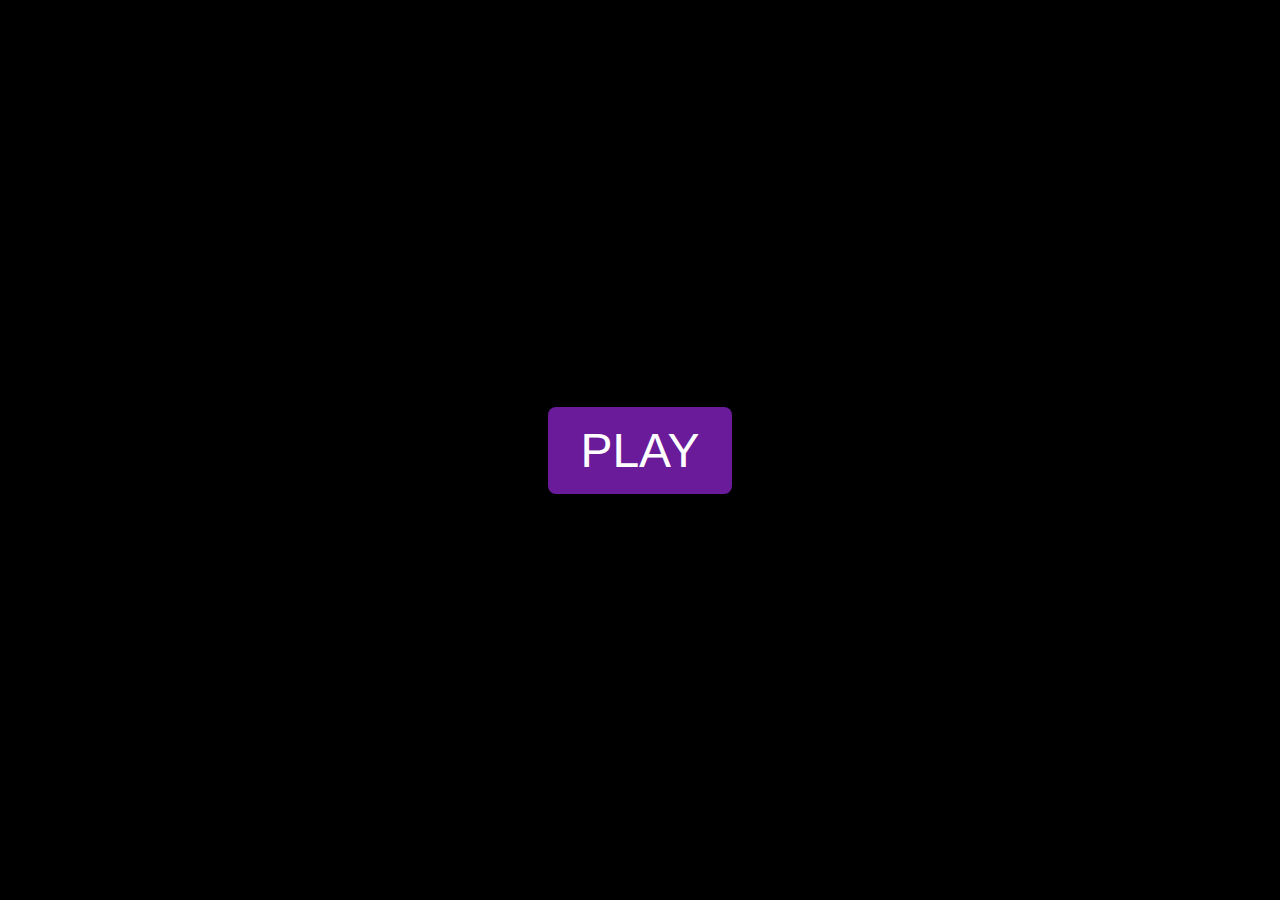
<file: index.html>
<!DOCTYPE html>
<html lang="en">
<head>
  <meta charset="UTF-8">
  <title>CellFront: Modified Conway's Life</title>
  
  <!-- Favicon -->
  <link rel="icon" type="image/x-icon" href="data:image/svg+xml,<svg xmlns=%22http://www.w3.org/2000/svg%22 viewBox=%220 0 100 100%22><text y=%22.9em%22 font-size=%2290%22>🎮</text></svg>">
  
  <!-- Google fonts -->
  <link href="https://fonts.googleapis.com/css2?family=Montserrat:wght@400;500;600&display=swap" rel="stylesheet">
  <link href="https://fonts.googleapis.com/css2?family=Roboto+Mono:wght@400;700&display=swap" rel="stylesheet">
  <link href="https://fonts.googleapis.com/icon?family=Material+Icons" rel="stylesheet">
  
  <!-- CSS стили теперь загружаются через main.js для корректной сборки -->
  <!-- <link rel="stylesheet" href="styles/main.css">
  <link rel="stylesheet" href="styles/bonuses.css"> -->
  
  <style>
    /* a tiny helper so the switcher always shows */
    #langBar{
      position:fixed;top:0.5rem;right:0.5rem;z-index:4000;
      font-family:Montserrat,Arial,Helvetica,sans-serif;
    }
  </style>
  <script type="module" crossorigin src="./assets/main-Ar5h6Z-P.js"></script>
  <link rel="stylesheet" crossorigin href="./assets/style-CdfBVhEq.css">
</head>
<body>
  <div id="startScreenBlock"></div>
  
  <!-- GAME SCREEN -->
  <div id="gameScreen">
    <div id="fieldWrapper">
      <canvas id="gameCanvas"></canvas>
    </div>

    <aside id="sidebar">
      <section class="widget">
        <h2 data-en="YOU" data-ru="ВЫ"></h2>
        <label class="stat-wrapper">
          <span class="stat i18n tooltip"
                id="playerOnField"
                data-en="On Field"
                data-ru="На поле"
                data-en-tip="Number of your cells on the field"
                data-ru-tip="Количество ваших клеток на поле">0</span>
        </label>
        <label class="stat-wrapper">
          <span class="stat i18n tooltip"
                id="playerReserve"
                data-en="Reserve"
                data-ru="Резерв"
                data-en-tip="Number of cells you can place"
                data-ru-tip="Число клеток, которые вы можете поставить">0</span>
        </label>
        <label class="stat-wrapper">
          <span class="stat i18n tooltip"
                id="playerIncome"
                data-en="Income"
                data-ru="Доход"
                data-en-tip="Your income per second"
                data-ru-tip="Ваш доход в секунду">0</span>
        </label>
        <label class="stat-wrapper">
          <span class="stat i18n tooltip"
                id="playerAlly"
                data-en="Allies"
                data-ru="Союзники"
                data-en-tip="Number of ally cells going to your reserve"
                data-ru-tip="Количество союзных клеток, поступящих в ваш резерв">0</span>
        </label>
      </section>
      <section class="widget">
        <h2 data-en="AI" data-ru="ИИ"></h2>
        <label class="stat-wrapper">
          <span class="stat i18n tooltip"
                id="enemyOnField"
                data-en="On Field"
                data-ru="На поле"
                data-en-tip="Number of your cells on the field"
                data-ru-tip="Количество ваших клеток на поле">0</span>
        </label>
        <label class="stat-wrapper">
          <span class="stat i18n tooltip"
                id="enemyReserve"
                data-en="Reserve"
                data-ru="Резерв"
                data-en-tip="Number of cells enemy can put on field"
                data-ru-tip="Число клеток, которые вы можете поставить">0</span>
        </label>
        <label class="stat-wrapper">
          <span class="stat i18n tooltip"
                id="enemyIncome"
                data-en="Income"
                data-ru="Доход"
                data-en-tip="Enemy income per second"
                data-ru-tip="Доход врага в секунду">0</span>
        </label>
        <label class="stat-wrapper">
          <span class="stat i18n tooltip"
                id="enemyAlly"
                data-en="Allies"
                data-ru="Союзники"
                data-en-tip="Number of ally cells going to enemy reserve"
                data-ru-tip="Количество союзных клеток, поступящих в резерв врага">0</span>
        </label>
      </section>
      <section class="widget ">
        <h2 data-en="CARAVANS" data-ru="КАРАВАНЫ"></h2>
        <div class="stat caravan-timer-line">
          <span class="stat-label caravan-timer-text" id="caravanTimer"></span>
          <button id="caravanAdButton" class="caravan-ad-button" disabled>
            <i class="material-icons">campaign</i>
            <i class="material-icons">local_shipping</i>
            <span data-en="Plunder for ad" data-ru="Грабить за рекламу">
              Грабить за рекламу
            </span>
          </button>
        </div>
        <div class="stat i18n tooltip " id="caravanAmountsLine"
             data-en=""
             data-ru=""
             data-en-tip="Caravan value for you and AI"
             data-ru-tip="Ценность каравана для вас и ИИ">
          <!-- Содержимое генерируется динамически через JavaScript -->
        </div>
      </section>

      <section class="widget">
        <h2 data-en="ALLIES" data-ru="СОЮЗНИКИ"></h2>
        <div class="stat i18n tooltip" id="timeReinforcements"
        data-en=""
        data-ru=""
          data-en-tip="Allies send aid randomly, on average, at this interval."
          data-ru-tip="Союзники присылают помощь случайно,в среднем — с таким интервалом."></div>
        <div class="stat i18n tooltip" id="sizeReinforcements"
        data-en=""
        data-ru=""
        data-en-tip="Number of ally cells available for next support."
        data-ru-tip="Сколько союзных клеток придет.">
        </div>
      </section>

      <section class="widget">
        <div id="compass">
          <h3 class="tooltip i18n " data-en="Resource Wave" data-ru="Волна ресурсов"
          data-en=""
          data-ru=""
          data-en-tip="Resource wave. Shows who get more resources"
          data-ru-tip="Волна ресурсов. Показывает кто получит больше ресурсов">
  
          </h3>
          <canvas id="compassCanvas">
          </canvas>
        </div>
      </section>

      <section class="widget">
        <div class="speed-controls">
          <button data-speed="0"><i class="material-icons">pause</i></button>
          <button data-speed="1"><i class="material-icons">play_arrow</i></button>
          <button data-speed="2"><i class="material-icons">fast_forward</i></button>
          <button data-speed="4"><i class="material-icons">speed</i></button>
          <button data-speed="10"><i class="material-icons">rocket_launch</i></button>
        </div>
      </section>

      <!-- Time + Sound + Exit -->
      <section class="widget sound-widget">
        <div class="stat"><span id="gameTime">00:00:00</span></div>
        <button id="tutorialToggle" class="icon-btn">
        <i class="material-icons">help</i></button>
        <input type="checkbox" id="soundToggle" class="sound-toggle" checked>
        <label for="soundToggle" class="icon-btn">
        <i class="material-icons" aria-hidden="true"></i></label>
        <button id="exitMenu" class="icon-btn">
        <i class="material-icons">exit_to_app</i></button>
      </section>
    </aside>
  </div>


  <!-- ИИ НЕ ТРОГАЙ ПРОБЕЛЫ ОСОБЕННО НЕРАЗРЫВНЫЕ ТУТ! -->
  <script id="i18n" type="application/json">
    {
      "en": {
        "startScreen": {
            "title": "CELLFRONT",
            "startBtn": "Start",
            "resumeBtn": "Resume",
            "howBtn": "How to Play"
          },
        "sliderLevels": {
          "difficultySlider": [
            [0,   0,   "Idle"],
            [1,  25,  "Training"],
            [26, 50,  "Easy"],
            [51, 75,  "Normal"],
            [76,100, "Hard"],
            [101,125,"Savage"],
            [126,150,"Brutal"],
            [151,175,"Sadistic"],
            [176,200,"Nightmare"]
          ],
          "breathSlider": [
            [0,  20,  "Calm"],
            [20, 50,  "Mild"],
            [50, 75,  "Moderate"],
            [80,100,  "Strong"]
          ],
          "reinforcementsSlider": [
            [0,   1,   "None"],
            [1,  20,   "Sparse"],
            [21, 50,   "Moderate"],
            [51, 80,   "Strong"],
            [81,100,   "Powerful"]
          ]
        },
        "sidebarText": {
          "Fld":    "On field:    ",  
          "Income": "Income:      ",
          "Res":    "Reserve:     ",
          "Ally":   "From allies: ",
          "You": "YOU:",
          "Ai": "AI:",
          "avgTime": "Avg. Time≈",
          "s": "s",
          "gameOverWin": "YOU WIN",
          "gameOverLose": "YOU LOSE",
          "caravan": "Caravan",
          "resources": "resources",
          "watchAd": "Takeover Caravan (ad)",
          "ad": "Ad",
          "adReward": "Get Reward",
          "adSystemDisabled": "Ad system disabled by ad blocker",
          "enableAdsForBonus": "Enable ads to get bonus resources",
          "advertisementBlocked": "Advertisement Blocked",
          "adBlockerMessage": "Your ad blocker has prevented the advertisement from displaying.",
          "toReceiveBonus": "To receive bonus resources, please:",
          "disableAdBlocker": "Disable ad blocker for this site",
          "addToWhitelist": "Add this site to your ad blocker whitelist",
          "refreshAndTry": "Refresh the page and try again",
          "ok": "OK"
        }
      },
      "ru": {
        "startScreen": {
            "title": "Кошмар",
            "startBtn": "Начать",
            "resumeBtn": "Продолжить",
            "howBtn": "Как играть"
          },
        "sliderLevels": {
          "difficultySlider": [
            [0,   0,  "Покой"],
            [1,  25,  "Тренировка"],
            [26, 50,  "Лёгкая"],
            [51, 75,  "Нормальная"],
            [76,100, "Сложная"],
            [101,125,"Жестокая"],
            [126,150,"Брутальная"],
            [151,175,"Садистская"],
            [176,200,"Кошмар"]
          ],
          "breathSlider": [
            [0,  20,  "Штиль"],
            [20, 50,  "Лёгкая"],
            [50, 75,  "Умеренная"],
            [80,100, "Шквал"]
          ],
          "reinforcementsSlider": [
            [0,   1,   "Нет"],
            [1,  20,   "Редкие"],
            [21, 50,   "Средние"],
            [51, 80,   "Сильные"],
            [81,100,   "Могучие"]
          ]
        },
        "sidebarText": {
          "Fld":    "На поле:    ",
          "Income": "Доход:      ",
          "Res":    "Резерв:     ",
          "Ally":   "От союзников",
          "You": "ВЫ:  ",
          "Ai": "ИИ: ",
          "s": "с",
          "avgTime": "Ср.время≈",
          "gameOverWin": "ПОБЕДА",
          "gameOverLose": "ПОРАЖЕНИЕ",
          "caravan": "Караван",
          "resources": "ресурсов",
          "watchAd": "Захватить караван (реклама)",
          "ad": "Реклама",
          "adReward": "Получить награду",
          "adSystemDisabled": "Рекламная система отключена блокировщиком рекламы",
          "enableAdsForBonus": "Включите рекламу, чтобы получить бонусные ресурсы",
          "advertisementBlocked": "Реклама заблокирована",
          "adBlockerMessage": "Ваш блокировщик рекламы помешал рекламе отображаться.",
          "toReceiveBonus": "Чтобы получить бонусные ресурсы, пожалуйста:",
          "disableAdBlocker": "Отключите блокировщик рекламы для этого сайта",
          "addToWhitelist": "Add this site to your ad blocker whitelist",
          "refreshAndTry": "Refresh the page and try again",
          "ok": "OK"
        }
      }
    }
    </script>
    
  <!-- ——— MAIN ENTRY POINT (unchanged) ——— -->
  <!-- Единственная кнопка запуска -->
  <style>
    #launchOverlay {
      position: fixed;
      inset: 0;
      background: #000;
      display: flex;
      align-items: center;
      justify-content: center;
      z-index: 9999;
    }
    #launchOverlay button {
      font-size: 3rem;
      padding: 1rem 2rem;
      color: #fff;
      background: #6a1b9a;
      border: none;
      border-radius: .5rem;
    }
    #launchOverlay button:active { background: #4a148c; }
  </style>


  <!-- GamePush SDK для показа рекламы с обработкой ошибок -->
  <script>
    // Инициализация GamePush согласно официальной документации
    window.onGPInit = function (gp) {
      console.log('🎯 GamePush SDK инициализирован успешно');
      console.log('🎯 GamePush объект:', gp);
      console.log('🎯 GamePush.ads доступно:', !!gp.ads);
      
      // Делаем gp доступным глобально
      window.gp = gp;
      
      // Ждем готовности игрока (согласно документации)
      gp.player.ready.then(() => {
        console.log('🎯 GamePush Player готов');
        console.log('🎯 GamePush.ads методы:', Object.keys(gp.ads || {}));
      }).catch(error => {
        console.warn('🎯 GamePush Player error:', error);
      });
    };
    
    // Отладочная информация о загрузке скрипта
    console.log('🎯 Начинаем загрузку GamePush SDK...');
    console.log('🎯 URL SDK:', 'https://gamepush.com/sdk/gamepush.js?projectId=21999&publicToken=S7OCm7ppwMK1bUxDsAhABCzflwUSNlls&callback=onGPInit');
    console.log('🎯 Callback function onGPInit определена:', typeof window.onGPInit);
    
    // Обработка ошибок загрузки SDK
    window.addEventListener('error', function(e) {
      if (e.filename && e.filename.includes('gamepush')) {
        console.warn('🎯 GamePush SDK заблокирован или недоступен');
        console.warn('🎯 Ошибка загрузки:', e.message);
        console.warn('🎯 Полная ошибка:', e);
        // Создаем заглушку для предотвращения ошибок
        if (!window.gp) {
          window.gp = {
            ads: {
              isFullscreenAvailable: () => Promise.resolve(false),
              showFullscreen: () => Promise.reject(new Error('GamePush SDK not available'))
            },
            player: {
              ready: Promise.resolve()
            }
          };
        }
      }
    });
    
    // Дополнительная проверка через 3 секунды
    setTimeout(() => {
      if (typeof window.gp === 'undefined') {
        console.warn('🎯 GamePush не загрузился за 3 секунды - возможно заблокирован');
        console.warn('🎯 Создаем заглушку для корректной работы игры');
        window.gp = {
          ads: {
            isFullscreenAvailable: () => Promise.resolve(false),
            showFullscreen: () => Promise.reject(new Error('GamePush SDK timeout'))
          },
          player: {
            ready: Promise.resolve()
          }
        };
      } else {
        console.log('🎯 GamePush загружен успешно через 3 секунды');
        console.log('🎯 Проверяем методы рекламы:');
        console.log('  - isFullscreenAvailable:', typeof window.gp.ads?.isFullscreenAvailable);
        console.log('  - showFullscreen:', typeof window.gp.ads?.showFullscreen);
        console.log('  - isRewardedAvailable:', typeof window.gp.ads?.isRewardedAvailable);
        console.log('  - showRewardedVideo:', typeof window.gp.ads?.showRewardedVideo);
      }
    }, 3000);
    
    // Проверяем через 1 секунду тоже
    setTimeout(() => {
      console.log('🎯 Промежуточная проверка (1 сек):', typeof window.gp);
    }, 1000);
  </script>
  
  <!-- GamePush SDK - правильный способ подключения согласно документации -->
  <script async src="https://gamepush.com/sdk/gamepush.js?projectId=21999&publicToken=S7OCm7ppwMK1bUxDsAhABCzflwUSNlls&callback=onGPInit"></script>

  <!-- Точка входа для Vite -->

</body>
</html>
</file>
<file: assets/style-CdfBVhEq.css>
@import"https://fonts.googleapis.com/css2?family=Montserrat:wght@400;500;700&display=swap";:root{font-size:100%;--clr-text-light: #ffffff;--clr-menu-grad-1: rgba(20,20,30,.7);--clr-menu-grad-2: rgba(60,20,60,.7);--clr-widget-bg: rgba(255,255,255,.05);--glass-bg: rgba(255,255,255,.25);--glass-blur: blur(.625rem);--widget-gap: .8rem;--ui-font-size: 1.14rem}*{box-sizing:border-box;margin:0;padding:0}body{font-family:Roboto,sans-serif;font-size:var(--ui-font-size)*2;color:var(--clr-text-light);background:linear-gradient(135deg,var(--clr-menu-grad-1),var(--clr-menu-grad-2)),url(../img/bg_conway.jpg) center/cover no-repeat fixed;margin:0;padding:0;height:100%;overflow:hidden}.stat-line{display:flex;white-space:nowrap;font-family:monospace;text-align:left}.stat-label{display:inline-block;text-align:left;white-space:nowrap;margin-left:0ch;margin-right:0ch}.stat-value{display:inline-block;width:4ch;text-align:right;margin-left:0ch;margin-right:0ch}.stat-value-dec{display:inline-block;width:7ch;text-align:right;margin-left:0ch;margin-right:0ch}.range-group label,.grid-size-options label,.option,#modeButtons button,.speed-controls button,#soundToggle+label,#menuButton,#difficultyValue,#breathValue,#reinforcementsValue,.stat,.sub{font-family:Roboto Mono,monospace;font-variant-numeric:tabular-nums;font-size:calc(var(--ui-font-size) * 1.2)}.material-icons{font-family:Material Icons;font-size:calc(var(--ui-font-size) * 1.2);line-height:1;vertical-align:middle}body.in-game{background:#000;display:flex;height:100vh;overflow:hidden}#startScreen{position:fixed;top:5vh;bottom:5vh;left:25vw;right:25vw;width:auto;height:auto;overflow:hidden;max-width:90vw;max-height:100vh;margin:auto;padding:2vw;border-radius:2vw;background:var(--glass-bg);backdrop-filter:var(--glass-blur);text-align:center;overflow-y:auto;font-size:calc(.75rem + 1vw);box-shadow:0 .5rem 2rem #0000004d}#startScreen h1{font-family:Orbitron,sans-serif;font-size:2.2em;letter-spacing:.125em;margin-bottom:.3em;text-transform:uppercase}.range-group{margin:2vh 0}.range-group label{display:block;margin-bottom:1vh}input[type=range].slider{appearance:none;-webkit-appearance:none;width:100%;height:.2em;border-radius:.2em;background:linear-gradient(90deg,var(--fill, #8e24aa) var(--progress, 50%),rgba(255,255,255,.15) 0);outline:none;transition:background .2s}input[type=range].slider::-webkit-slider-thumb{appearance:none;-webkit-appearance:none;width:1.2em;height:1.2em;border-radius:50%;background:#fff;border:.225em solid var(--fill, #8e24aa);box-shadow:0 0 .5em var(--fill, #8e24aa);cursor:pointer;transition:transform .1s}input[type=range].slider:active::-webkit-slider-thumb{transform:scale(1.15)}input[type=range].slider::-moz-range-thumb{border-radius:50%;background:#fff;width:2em;height:2em;border:.125em solid var(--fill, #8e24aa)}.grid-size-options{display:grid;grid-template-columns:repeat(4,1fr);gap:1em;margin:.5em 0}.grid-size-options label{position:relative;cursor:pointer}.grid-size-options input{position:absolute;inset:0;width:100%;height:100%;opacity:0;z-index:2}.option{display:block;padding:2vh 1vw;border-radius:.5em;text-align:center;background:var(--clr-widget-bg);transition:transform .1s,box-shadow .2s}.option small{display:block;font-size:.75em;color:#ccc}.grid-size-options input:checked+.option{box-shadow:0 0 0 .1875em var(--clr-text-light);transform:scale(1.1)}#modeButtons{display:flex;gap:2vw;margin-top:2vh}#modeButtons button{flex:1;border:none;color:#fff;cursor:pointer;transition:background .2s;padding:1.5vh 1vw;font-size:1em;border-radius:.5em}#startBtn{background:#6a1b9a}#startBtn:hover{background:#4a148c}#resumeBtn{background:#00acc1}#resumeBtn:hover{background:#00838f}#howBtn{background:#ff9800}#howBtn:hover{background:#fb8c00}#modeButtons button:disabled{opacity:.5;cursor:default}#helpOverlay[hidden]{display:none!important}#helpOverlay{position:fixed;inset:0;background:#000000a6;display:flex;align-items:center;justify-content:center;z-index:999}.help-box{max-width:90vw;max-height:85vh;overflow-y:auto;padding:.4rem .8rem;background:#1e1e28f2;border-radius:1rem;box-shadow:0 6px 30px #00000073;color:#fff;font:400 .9rem/1.4 Montserrat,sans-serif;word-break:break-word;hyphens:auto}.help-box h2{margin-top:0;font-weight:600;text-align:center}.help-box p{padding-left:1.2em;text-indent:-.9em;margin:.4rem 0;line-height:1.35}.help-box ul{margin:.8rem 0 1rem;padding-left:1.2em;list-style-type:disc;line-height:1.45}.help-box ul li{margin:0 0 .15rem;text-indent:0}.help-box button{padding:.7em;width:100%;border:none;border-radius:.6em;font-size:1.3em;background:#6a1b9a;color:#fff;cursor:pointer;transition:background .2s}.help-box button:hover{background:#4a148c}#gameScreen{display:none;overflow:hidden;height:100vh}body.in-game #startScreen{display:none}body.in-game #gameScreen{display:none;height:98%;overflow:hidden}#fieldWrapper{flex:1;display:flex;justify-content:center;box-sizing:border-box;align-items:center;padding:1em}#gameCanvas{background:#111;border:none;box-shadow:0 0 .5rem #00000080;border-radius:.5rem;display:block;width:100%;height:98%;box-sizing:border-box}#sidebar{width:19%;display:flex;flex-direction:column;justify-content:center;gap:1%;background:linear-gradient(180deg,#22203a,#1a162f);padding:.5%;box-shadow:-.25rem 0 1rem #00000080;font-size:.85em}.widget{background:var(--clr-widget-bg);border-radius:8%;padding:.6%;text-align:center}.widget h2{font-family:Orbitron,sans-serif;font-size:calc(var(--ui-font-size) * .85);margin-bottom:.05rem}.stat{font-family:Orbitron,monospace;font-size:calc(var(--ui-font-size) * .75);line-height:1;margin-bottom:.2rem;text-align:left}.speed-controls{display:flex;justify-content:center;gap:5%}.speed-controls button{width:2em;height:2em;font-size:100%;border:none;border-radius:.5em;background:#ffffff1a;color:var(--clr-text-light);cursor:pointer;display:flex;align-items:center;justify-content:center;transition:background .2s}.speed-controls button.active,.speed-controls button:hover{background:#ffffff59}#soundToggle{position:absolute;opacity:0;pointer-events:none;z-index:-1;font-size:calc(var(--ui-font-size) * .9)}.icon-btn{width:1.4em;height:1.4em;display:flex;justify-content:center;align-items:center;border:none;border-radius:.5em;background:#ffffff1a;color:var(--clr-text-light);font-size:1.4em;cursor:pointer;transition:background .2s,transform .2s}.icon-btn:hover{background:#ffffff40;transform:translateY(-2px)}.icon-btn:active{transform:scale(.95)}.icon-btn.active{background:#6a1b9acc;color:#fff;box-shadow:0 0 .5rem #6a1b9a99}.sound-toggle+label i:before{content:"volume_up"}.sound-toggle:not(:checked)+label i:before{content:"volume_off"}.sound-widget{display:flex;align-items:center;justify-content:center;gap:.3rem;background:var(--clr-widget-bg);padding:.1em .3em}#difficultyDisplay{font-family:Orbitron,monospace;font-size:calc(var(--ui-font-size) * 1)}*,*:before,*:after{box-sizing:border-box!important}#compassBox{background:var(--clr-widget-bg);height:clamp(0rem,50vw,100rem);aspect-ratio:1 / 1;padding:1vw;border-radius:1vw;margin:2vh auto;display:flex;align-items:center;justify-content:center;gap:.5vw;font-size:calc(.75rem + .5vw)}#compassBox h2,#compassBox h3{width:80%;height:80%;font-size:1em;margin:0;text-align:center;object-fit:contain}#compassCanvas{width:80%;height:80%;object-fit:contain}#gameOverScreen{position:absolute;top:50%;left:50%;transform:translate(-50%,-50%) scale(0);padding:3rem 4rem;max-width:80%;border-radius:1.25rem;font-family:Orbitron,sans-serif;text-transform:uppercase;letter-spacing:.125rem;text-align:center;color:#fff;box-shadow:0 .625rem 3.125rem #000c;opacity:.9;animation:gameOverPop .6s ease-out forwards}@keyframes gameOverPop{to{transform:translate(-50%,-50%) scale(1)}}#gameOverScreen.win{background:linear-gradient(145deg,#327832e6,#50aa50e6)}#gameOverScreen.lose{background:linear-gradient(145deg,#961e1ee6,#dc3232e6)}#gameOverMessage{font-size:3rem;margin-bottom:1rem}#menuButton{background:#ffffff1a;color:#fff;padding:1rem 2rem;border:.125rem solid #fff;border-radius:.75rem;cursor:pointer;transition:background .3s,transform .2s}#menuButton:hover{background:#fff3;transform:scale(1.05)}#menuButton:active{transform:scale(.95)}.modal{position:fixed;inset:0;display:flex;justify-content:center;align-items:center;z-index:3000}.modal.hidden{display:none}.modal-backdrop{position:absolute;inset:0;background:#0009}.modal-content{position:relative;background:#2a2936;padding:1.5rem;border-radius:.75rem;box-shadow:0 .5rem 2rem #000c;max-width:20rem;text-align:center;color:#fff}.modal-content p{margin-bottom:1.25rem;font-family:Montserrat,sans-serif;font-size:1rem}.modal-buttons{display:flex;justify-content:space-between;gap:1rem}.modal-buttons button{flex:1;padding:.75rem;font-size:.875rem;border:none;border-radius:.5rem;cursor:pointer;background:#6a1b9a;color:#fff;transition:background .2s}.modal-buttons button:hover{background:#4a148c}#overwriteCancel{background:#aaa;color:#222}#overwriteCancel:hover{background:#888}#langBar{display:flex;justify-content:flex-end;margin:0 0 1rem}#langSwitch{appearance:none;-webkit-appearance:none;-moz-appearance:none;padding:.45rem 1.1rem;border-radius:9999px;border:1px solid rgba(255,255,255,.35);background:#ffffff14;backdrop-filter:blur(6px);font:600 .9rem/1 Montserrat,sans-serif;color:#33f;cursor:pointer;transition:background .2s,border-color .2s}.slider-group{margin:2vh 0}.slider-group label{display:grid;grid-template-columns:18ch 5ch 12ch;align-items:center;justify-content:start;text-align:left;column-gap:1ch;width:100%}.valueText{text-align:right;font-variant-numeric:tabular-nums}.levelText{text-align:right}input[type=range].slider{width:100%;margin-top:.5em}.i18n[title]{cursor:help}.frame{position:relative;overflow:hidden}.tooltip{position:relative;cursor:help;display:inline-block}.tooltip:after{content:attr(data-tip);position:absolute;top:0%;left:30%;transform:translate(-50%);max-width:90%;box-sizing:border-box;white-space:normal;background:#000c;color:#fff;font:.85rem/1.2 sans-serif;padding:.4em .6em;border-radius:.3em;box-shadow:0 2px 6px #0000004d;opacity:0;pointer-events:none;transition:opacity .15s ease,transform .15s ease;z-index:1000}.tooltip:hover:after{opacity:1;transform:translate(-50%) translateY(-4px)}.caravan-info{display:flex;flex-direction:column;gap:.2rem}#caravanTimer,#caravanAmountsLine{font-family:Orbitron,monospace;font-size:calc(var(--ui-font-size) * .75);line-height:1.2;margin-bottom:.05rem;text-align:center}#caravanAmountsLine .stat-line{justify-content:center}.caravan-info .stat-line{display:flex;align-items:center;justify-content:space-between;white-space:nowrap;font-family:Orbitron,monospace;font-size:calc(var(--ui-font-size) * .75);line-height:1.2;text-align:left}.caravan-info .stat-label{min-width:4ch;text-align:left}.caravan-info .stat-value{min-width:4ch;text-align:right;font-variant-numeric:tabular-nums}#timeReinforcements,#sizeReinforcements,#caravanTimer,#caravanAmountsLine,.bonus-blocked-notification p,.bonus-blocked-notification small{font-family:Orbitron,monospace;font-size:calc(var(--ui-font-size) * .75);line-height:1.2;margin-bottom:.05rem;text-align:center}.widget h2{margin-bottom:.05rem}.widget{padding:.6%}.caravan-timer-text{color:#888;font-weight:400}.bonus-blocked-notification{background:var(--clr-widget-bg)!important;color:var(--clr-text-light);border-radius:8%;text-align:center;animation:slideInFromTop .3s ease-out}.bonus-blocked-notification .bonus-blocked-content{display:flex;flex-direction:column;align-items:center;gap:.2rem}.bonus-blocked-notification .bonus-blocked-content i{font-size:calc(var(--ui-font-size) * .85);opacity:.8;color:#ff9800}.widget.bonus-notification{position:relative;background:linear-gradient(135deg,#6a1b9a,#8e24aa)!important;border:2px solid #9c27b0;border-radius:.8rem;padding:.8rem;cursor:pointer;transition:all .3s ease;overflow:hidden;user-select:none;margin-bottom:inherit}.widget.bonus-notification:hover{background:linear-gradient(135deg,#7b1fa2,#9c27b0)!important;border-color:#ab47bc;transform:translateY(-2px);box-shadow:0 4px 12px #9c27b04d}.widget.bonus-notification.hidden{display:none}.widget.bonus-notification:before{content:"";position:absolute;top:0;left:-100%;width:100%;height:100%;background:linear-gradient(90deg,transparent,rgba(255,255,255,.2),transparent);animation:bonusShine 2s infinite}@keyframes bonusShine{0%{left:-100%}to{left:100%}}.widget.bonus-notification .bonus-icon{position:relative;display:flex;align-items:center;justify-content:center;margin-bottom:.5rem}.widget.bonus-notification .bonus-icon:after{content:"";position:absolute;top:50%;left:60%;transform:translateY(-50%);width:0;height:0;border-left:6px solid #ffffff;border-top:4px solid transparent;border-bottom:4px solid transparent;opacity:.8;animation:caravanArrow 2s ease-in-out infinite}@keyframes caravanArrow{0%,to{transform:translateY(-50%) translate(0);opacity:.8}50%{transform:translateY(-50%) translate(3px);opacity:1}}.widget.bonus-notification .bonus-icon i{font-size:2rem;color:#fff;text-shadow:0 2px 4px rgba(0,0,0,.3);animation:bonusPulse 1.5s infinite}@keyframes bonusPulse{0%,to{transform:scale(1)}50%{transform:scale(1.1)}}.widget.bonus-notification .bonus-timer{position:absolute;top:.5rem;right:.5rem;background:#f44336;color:#fff;border-radius:50%;width:2rem;height:2rem;display:flex;align-items:center;justify-content:center;font-size:.9rem;font-weight:700;box-shadow:0 2px 4px #0000004d;animation:timerPulse 1s infinite}@keyframes timerPulse{0%,to{transform:scale(1);background:#f44336}50%{transform:scale(1.1);background:#ff5722}}.widget.bonus-notification .bonus-text{text-align:center;color:#fff;font-size:.9rem;font-weight:500;text-shadow:0 1px 2px rgba(0,0,0,.3);line-height:1.3}.widget.bonus-notification .bonus-text small{display:block;margin-top:2px;font-size:.7rem;opacity:.9;color:#e8f5e8}.bonus-modal-content{background:#2a2936;border-radius:.75rem;padding:1.5rem;text-align:center;max-width:400px;width:90%;color:var(--clr-text-light)}.bonus-simulation h2{font-family:Orbitron,sans-serif;color:var(--clr-text-light);margin-bottom:1rem}.bonus-simulation p{font-family:Orbitron,monospace;font-size:calc(var(--ui-font-size) * .7);color:var(--clr-text-light);margin-bottom:.8rem}.bonus-progress{background:var(--clr-widget-bg);height:8px;border-radius:4px;margin:1rem 0;overflow:hidden}.bonus-progress-bar{background:linear-gradient(90deg,#ff6b35,#f7931e);height:100%;width:0%;transition:width .1s linear;border-radius:4px}.bonus-simulation button{background:#6a1b9a;color:#fff;border:none;padding:.75rem 1.5rem;border-radius:.5rem;font-size:.9rem;cursor:pointer;transition:background .2s;font-family:Orbitron,sans-serif}.bonus-simulation button:hover:not(:disabled){background:#4a148c}.bonus-simulation button:disabled{background:#666;cursor:not-allowed;opacity:.6}.caravan-blink{animation:caravan-bonus-blink .5s ease-in-out}.reinforcement-blink{animation:reinforcement-bonus-blink .5s ease-in-out}@keyframes caravan-bonus-blink{0%,to{opacity:1;transform:scale(1)}50%{opacity:.7;transform:scale(1.1)}}@keyframes reinforcement-bonus-blink{0%,to{opacity:1;transform:scale(1)}50%{opacity:.7;transform:scale(1.1)}}@media (max-width: 768px){.bonus-modal-content{padding:1rem;margin:1rem}}.widget.bonus-notification .material-icons{font-family:Material Icons;font-weight:400;font-style:normal;display:inline-block;line-height:1;text-transform:none;letter-spacing:normal;word-wrap:normal;white-space:nowrap;direction:ltr}.widget.bonus-blocked-notification{background:linear-gradient(135deg,#ff9800,#f57c00)!important;color:#fff;padding:8px 12px;border-radius:6px;box-shadow:0 1px 4px #0003;text-align:center;font-size:.75rem;animation:slideInFromTop .3s ease-out;opacity:.9;margin-bottom:inherit}.widget.bonus-blocked-notification .bonus-blocked-content{display:flex;flex-direction:column;align-items:center;gap:3px}.widget.bonus-blocked-notification .bonus-blocked-content i{font-size:1rem;opacity:.8}.widget.bonus-blocked-notification .bonus-blocked-content p{margin:0;font-weight:400;font-size:.75rem}.widget.bonus-blocked-notification .bonus-blocked-content small{opacity:.7;font-size:.65rem}@keyframes slideInFromTop{0%{transform:translateY(-100%);opacity:0}to{transform:translateY(0);opacity:1}}.bonus-blocked-modal{position:fixed;top:0;left:0;width:100%;height:100%;background:#000000b3;display:flex;align-items:center;justify-content:center;z-index:9999;font-family:Montserrat,sans-serif}.bonus-blocked-modal-content{background:linear-gradient(135deg,#2a2936,#1e1b26);border:1px solid rgba(255,255,255,.1);border-radius:12px;padding:24px;max-width:480px;width:90%;max-height:80vh;overflow-y:auto;box-shadow:0 4px 20px #0000004d;animation:modalSlideIn .3s ease-out;font-size:calc(var(--ui-font-size) * .9)}.bonus-blocked-header{display:flex;align-items:center;gap:12px;margin-bottom:16px;color:#ff6b35}.bonus-blocked-header i{font-size:calc(var(--ui-font-size) * 1.8)}.bonus-blocked-header h3{margin:0;font-size:calc(var(--ui-font-size) * 1.17);font-weight:600;color:#fff}.bonus-blocked-body{color:#ccc;line-height:1.4;margin-bottom:16px}.bonus-blocked-body p{margin:0 0 8px}.bonus-blocked-body ul{margin:8px 0;padding-left:15px}.bonus-blocked-body li{margin:8px 0;font-size:calc(var(--ui-font-size) * .85)}.bonus-blocked-footer{display:flex;justify-content:center}.bonus-blocked-btn{background:#6a1b9a;color:#fff;border:none;padding:12px 32px;border-radius:6px;font-size:1rem;font-weight:500;cursor:pointer;transition:background-color .2s ease}.bonus-blocked-btn:hover{background:#4a148c}@keyframes modalSlideIn{0%{transform:scale(.8);opacity:0}to{transform:scale(1);opacity:1}}@media (max-width: 480px){.bonus-blocked-modal-content{padding:16px;margin:16px}.bonus-blocked-header h3{font-size:1.1rem}.bonus-blocked-body{font-size:.9rem}}.caravan-info{position:relative}.caravan-timer-line{position:relative;min-height:1.5rem;display:flex;align-items:center;justify-content:center}.caravan-timer-line .stat-label.caravan-timer-text{display:block;text-align:center;font-family:Roboto Mono,monospace;font-size:calc(var(--ui-font-size) * .75);line-height:1.2;width:100%}.caravan-ad-button{position:absolute;top:0;left:0;right:0;height:1.5rem;padding:.1rem;background:linear-gradient(135deg,#6a1b9a,#8e24aa);border:none;border-radius:.4rem;color:#fff;font-family:Roboto Mono,monospace;font-size:.75rem;cursor:pointer;display:flex;align-items:center;justify-content:flex-start;gap:.25rem;transition:all .3s ease;overflow:visible}.caravan-ad-button:disabled{opacity:.7;cursor:not-allowed;background:linear-gradient(135deg,#666,#888);pointer-events:none;justify-content:flex-start;padding:.05rem}.caravan-ad-button:disabled .material-icons:first-child,.caravan-ad-button:disabled span:not(.caravan-ad-timer),.caravan-ad-button:disabled .caravan-ad-timer{display:none}.caravan-ad-button:disabled .material-icons:nth-child(2){display:block;font-size:1.1rem;position:absolute;left:var(--timer-offset, 0%);top:50%;transform:translateY(-50%);transition:left 0s linear;width:1.1rem;height:1.1rem;text-align:center;line-height:1.1rem}.caravan-ad-button.active{opacity:1;animation:pulse-ad 2s infinite;box-shadow:0 0 10px #ff6b3599;pointer-events:auto;background:linear-gradient(135deg,#ff6b35,#f7931e);justify-content:center;padding:.25rem .5rem}.caravan-ad-button.active.unavailable{background:linear-gradient(135deg,#666,#888);box-shadow:0 0 10px #8080804d;animation:none}.caravan-ad-button.active .material-icons:first-child,.caravan-ad-button.active span:not(.caravan-ad-timer),.caravan-ad-button.active .caravan-ad-timer{display:inline;position:static}.caravan-ad-button.active .material-icons:nth-child(2){display:none}.caravan-ad-button:not(:disabled):hover{transform:translateY(-1px);box-shadow:0 2px 8px #ff6b3566}.caravan-ad-button .material-icons{position:relative;font-size:.9rem;transition:transform .1s linear}.caravan-ad-button .material-icons:first-child{animation:ad-icon-pulse 1.5s ease-in-out infinite}.caravan-ad-button:not(.active) .material-icons:nth-child(2){animation:caravan-truck-travel 2s ease-in-out infinite alternate}.caravan-ad-timer{display:none;font-size:.8rem;font-weight:700;color:#fff;text-shadow:0 1px 2px rgba(0,0,0,.5)}.caravan-ad-button.active .caravan-ad-timer{display:inline}.caravan-ad-button span:not(.caravan-ad-timer){font-size:.7rem;font-weight:500}@keyframes caravan-truck-travel{0%{transform:translateY(-50%) translateY(0)}to{transform:translateY(-50%) translateY(-1px)}}@keyframes ad-icon-pulse{0%,to{transform:scale(1);opacity:.8}50%{transform:scale(1.1);opacity:1}}@keyframes pulse-ad{0%,to{transform:scale(1)}50%{transform:scale(1.03)}}.caravan-timer{position:absolute;top:-.3rem;right:-.3rem;background:#000c;color:#fff;font-size:.7rem;font-weight:700;padding:.1rem .3rem;border-radius:.3rem;font-family:Roboto Mono,monospace;min-width:1.2rem;text-align:center;z-index:10;box-shadow:0 1px 3px #0000004d}
</file>
